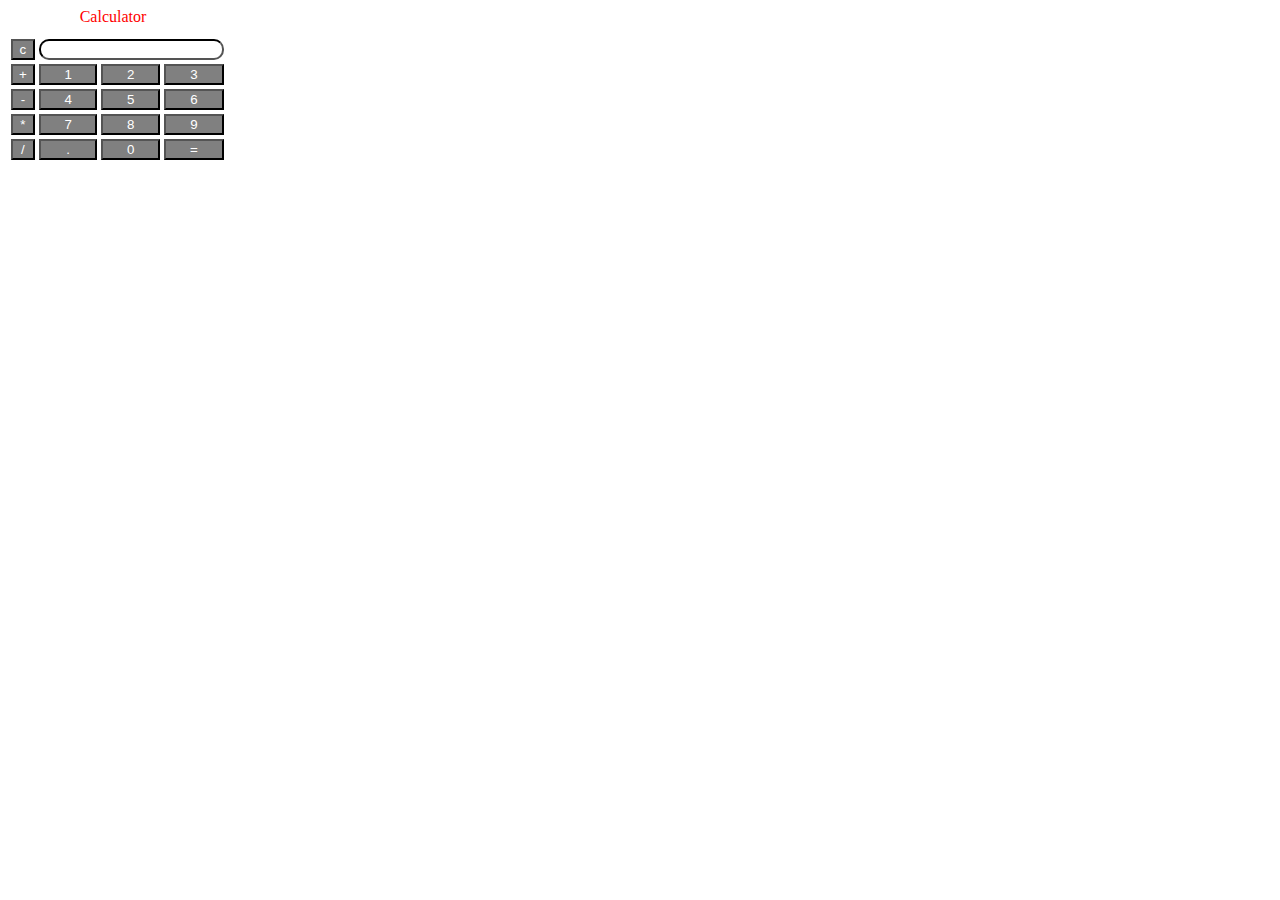
<file: index.html>
<!DOCTYPE html>
<html lang="en">
<head>
    <meta charset="UTF-8">
    <meta http-equiv="X-UA-Compatible" content="IE=edge">
    <meta name="viewport" content="width=device-width, initial-scale=1.0">
    <title>Document</title>
    <script src="index.js"></script>
    <link rel="stylesheet" href="index.css">
</head>
   
    <!-- create table -->
    
    <body>
        <div class=title>Calculator</div>
        <table>
            <tr>
                <td><input type="button" value="c" onclick="clr()"/> </td>
                <td colspan="3"><input type="text" id="edu" /></td>
                <!-- clr() function will call clr to clear all value -->
            </tr>
            <tr>
                <!-- creating buttons and assigning values-->
                <td><input type="button" value="+" onclick="dis('+')" /> </td>
                <td><input type="button" value="1" onclick="dis('1')" /> </td>
                <td><input type="button" value="2" onclick="dis('2')" /> </td>
                <td><input type="button" value="3" onclick="dis('3')" /> </td>
            </tr>
            <tr>
                <td><input type="button" value="-" onclick="dis('-')" /> </td>
                <td><input type="button" value="4" onclick="dis('4')" /> </td>
                <td><input type="button" value="5" onclick="dis('5')" /> </td>
                <td><input type="button" value="6" onclick="dis('6')" /> </td>
            </tr>
            <tr>
                <td><input type="button" value="*" onclick="dis('*')" /> </td>
                <td><input type="button" value="7" onclick="dis('7')" /> </td>
                <td><input type="button" value="8" onclick="dis('8')" /> </td>
                <td><input type="button" value="9" onclick="dis('9')" /> </td>
            </tr>
            <tr>
                <td><input type="button" value="/" onclick="dis('/')" /> </td>
                <td><input type="button" value="." onclick="dis('.')" /> </td>
                <td><input type="button" value="0" onclick="dis('0')" /> </td>
                <!-- Evaluating function call eval()-->
                <td><input type="button" value="=" onclick="solve()" /> </td>
            </tr>
        </table>
    </body>
</html>
</file>
<file: index.css>
.title{
border-radius: 10px;
margin-bottom: 10px;
text-align:center;
width: 210px;
color:red;
}
input[type="button"]
{
background-color:grey;
color: white;
width:100%;
}
input[type="text"]
{
border-radius: 10px;
text-align: right;
background-color:white;
border-color: black ;
width:auto;
}
</file>
